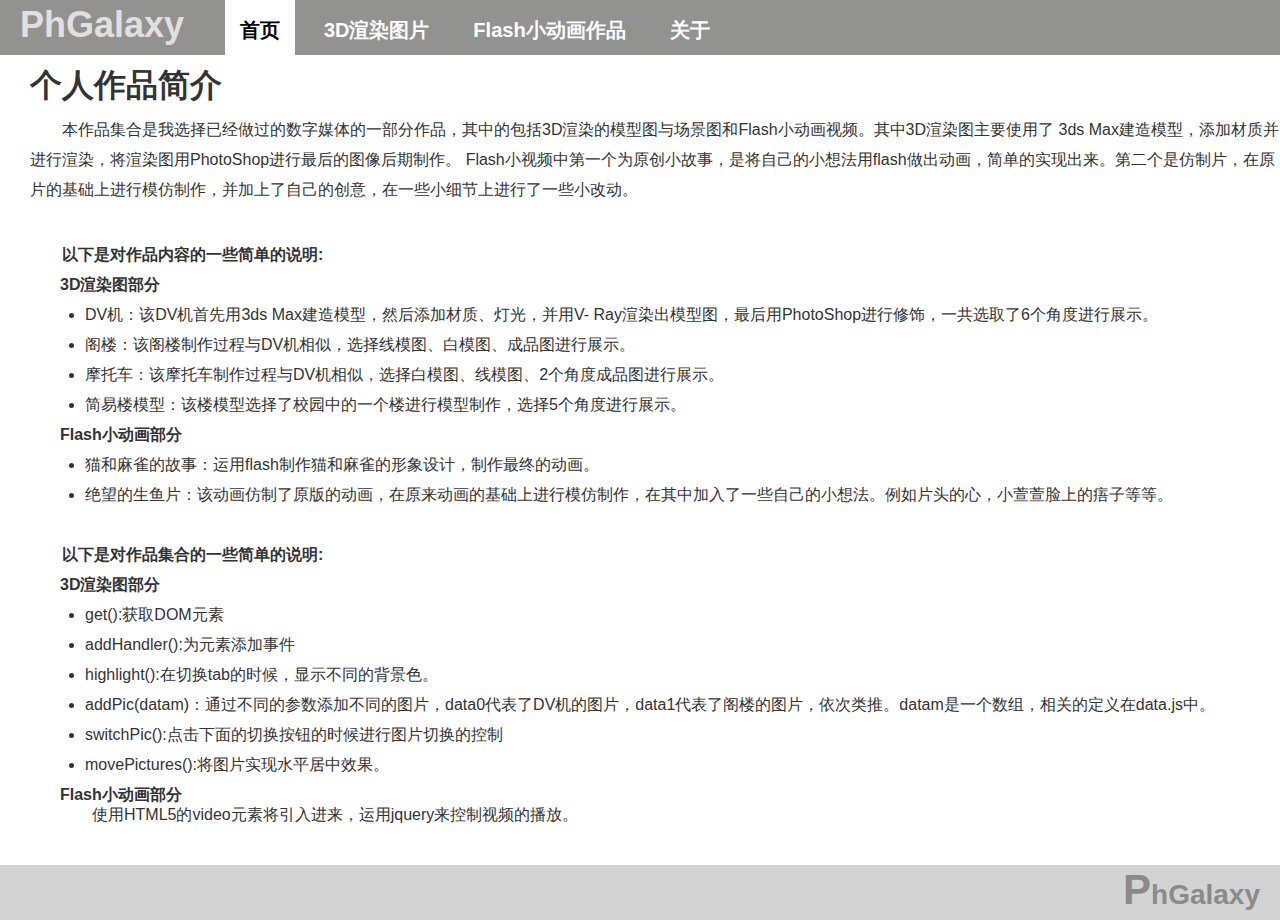
<file: PhGalaxy/index.html>
<!doctype html>
<html lang="en">
<head>
	<meta charset="UTF-8">
	<meta http-equiv="X-UA-Compatible" content="IE=edge">
	<title>PhGalaxy</title>
	<link rel="stylesheet" type="text/css" href="css/css.css">
	<link rel="stylesheet" type="text/css" href="css/bootstrap.min.css">
	<!-- 以下两个插件用于在IE8以及以下版本浏览器支持HTML5元素和媒体查询，如果不需要用可以移除 -->
        <!--[if lt IE 9]>
        <script src="https://oss.maxcdn.com/libs/html5shiv/3.7.0/html5shiv.js"></script>
        <script src="https://oss.maxcdn.com/libs/respond.js/1.4.2/respond.min.js"></script>
    <![endif]-->
</head>
<body>
	<header>
		<span>PhGalaxy</span>
		<nav>
			<ul>
				<li><a href="index.html">首页</a></li>
				<li><a href="xuanran.html">3D渲染图片</a></li>
				<li><a href="flash.html">Flash小动画作品</a></li>
				<li><a href="about.html">关于</a></li>
			</ul>
		</nav>
	</header>
	<article id="home">
		<h2><b>个人作品简介</b></h2>
		<section>
			<p class="intro">本作品集合是我选择已经做过的数字媒体的一部分作品，其中的包括3D渲染的模型图与场景图和Flash小动画视频。其中3D渲染图主要使用了
               3ds Max建造模型，添加材质并进行渲染，将渲染图用PhotoShop进行最后的图像后期制作。
               Flash小视频中第一个为原创小故事，是将自己的小想法用flash做出动画，简单的实现出来。第二个是仿制片，在原片的基础上进行模仿制作，并加上了自己的创意，在一些小细节上进行了一些小改动。
			</p>
		</section>
		<section>
			<p><strong>以下是对作品内容的一些简单的说明:</strong></p>
			<div>
				<span><strong>3D渲染图部分</strong></span>
				<ul>
					<li>DV机：该DV机首先用3ds Max建造模型，然后添加材质、灯光，并用V-  Ray渲染出模型图，最后用PhotoShop进行修饰，一共选取了6个角度进行展示。</li>
					<li>阁楼：该阁楼制作过程与DV机相似，选择线模图、白模图、成品图进行展示。</li>
					<li>摩托车：该摩托车制作过程与DV机相似，选择白模图、线模图、2个角度成品图进行展示。</li>
					<li>简易楼模型：该楼模型选择了校园中的一个楼进行模型制作，选择5个角度进行展示。</li>
				</ul>
			</div>
			<div>
				<span><strong>Flash小动画部分</strong></span>
				<ul>
					<li>猫和麻雀的故事：运用flash制作猫和麻雀的形象设计，制作最终的动画。</li>
					<li>绝望的生鱼片：该动画仿制了原版的动画，在原来动画的基础上进行模仿制作，在其中加入了一些自己的小想法。例如片头的心，小萱萱脸上的痦子等等。</li>
				</ul>
			</div>
		</section>
		<section>
			<p><strong>以下是对作品集合的一些简单的说明:</strong></p>
			<!-- <p>本作品集合是运用HTML、CSS、JavaScript、Jquery制作的一个简单的作品小集合，实现了一些简单的效果，展示了我制作过的一部分作品。</p> -->
			<div>
				<span><strong>3D渲染图部分</strong></span>
				<ul>
					<li>get():获取DOM元素</li>
					<li>addHandler():为元素添加事件</li>
					<li>highlight():在切换tab的时候，显示不同的背景色。</li>
					<li>addPic(datam)：通过不同的参数添加不同的图片，data0代表了DV机的图片，data1代表了阁楼的图片，依次类推。datam是一个数组，相关的定义在data.js中。</li>
					<li>switchPic():点击下面的切换按钮的时候进行图片切换的控制</li>
					<li>movePictures():将图片实现水平居中效果。</li>
				</ul>
			</div>
			<div>
				<span><strong>Flash小动画部分</strong></span>
				<p>使用HTML5的video元素将引入进来，运用jquery来控制视频的播放。</p>
			</div>
		</section>
	</article>
	<footer>
		<span>PhGalaxy</span>
	</footer>
	<script type="text/javascript" src="js/index.js"></script>
</body>
</html>
</file>
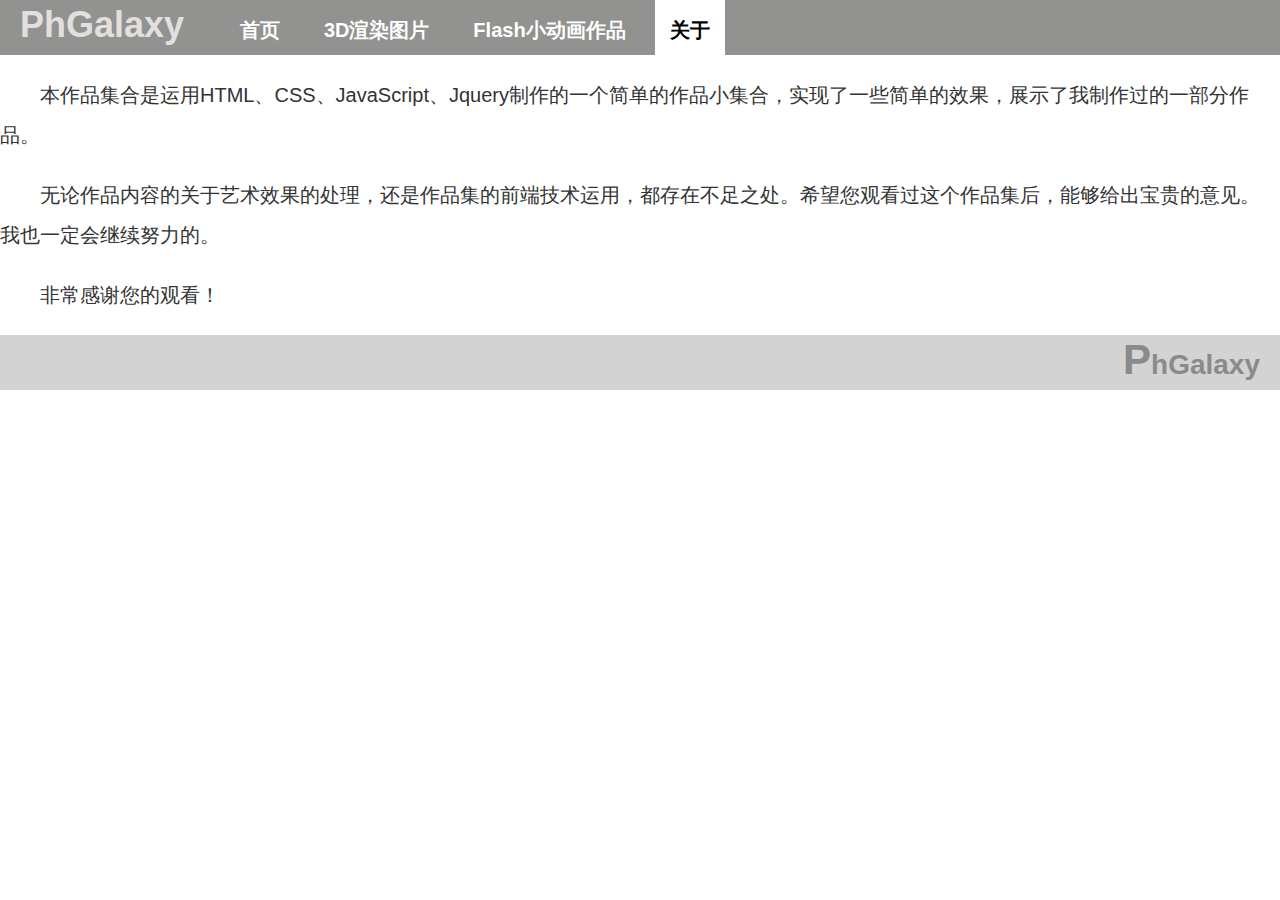
<file: PhGalaxy/about.html>
<!doctype html>
<html lang="en">
<head>
	<meta charset="UTF-8">
	<meta http-equiv="X-UA-Compatible" content="IE=edge">
	<title>PhGalaxy</title>
	<link rel="stylesheet" type="text/css" href="css/css.css">
	<link rel="stylesheet" type="text/css" href="css/bootstrap.min.css">
	<!-- 以下两个插件用于在IE8以及以下版本浏览器支持HTML5元素和媒体查询，如果不需要用可以移除 -->
        <!--[if lt IE 9]>
        <script src="https://oss.maxcdn.com/libs/html5shiv/3.7.0/html5shiv.js"></script>
        <script src="https://oss.maxcdn.com/libs/respond.js/1.4.2/respond.min.js"></script>
    <![endif]-->
</head>
<body>
	<header>
		<span>PhGalaxy</span>
		<nav>
			<ul>
				<li><a href="index.html">首页</a></li>
				<li><a href="xuanran.html">3D渲染图片</a></li>
				<li><a href="Flash.html" >Flash小动画作品</a></li>
				<li><a href="about.html">关于</a></li>
			</ul>
		</nav>
	</header>
	<article id="about">
		<section>
			<p>本作品集合是运用HTML、CSS、JavaScript、Jquery制作的一个简单的作品小集合，实现了一些简单的效果，展示了我制作过的一部分作品。
			</p>
			<p>
				无论作品内容的关于艺术效果的处理，还是作品集的前端技术运用，都存在不足之处。希望您观看过这个作品集后，能够给出宝贵的意见。
				我也一定会继续努力的。
			</p>
			<p>
				非常感谢您的观看！
			</p>
		</section>
	</article>
	<footer>
		<span>PhGalaxy</span>
	</footer>
	<script type="text/javascript" src="js/index.js"></script>
</body>
</html>
</file>
<file: PhGalaxy/css/css.css>
/* 通用的header部分 */
header{
	width: 100%;
	height: 55px;
    background-color: #929290;
	/* background-color: #08c; */
}
header span{
	position: absolute;
	color: #e2dfdf;
	font-size: 36px;
	font-weight: bold;
	top:15px;
	left:20px;
}
header ul{
	position: absolute;
	top: 0;
	left:200px;
}
header ul li{
	display:inline-block;
	list-style: none;
	curse:pointer;
	height: 55px;
	margin-right: 10px;
}
header ul li a{
	color:#fff;
	font-size: 20px;
	font-weight: bold;
	text-decoration: none;
	display: block;
	text-align: center;
	-webkit-transition: all .5s;
	padding: 20px 15px 15px 15px;
}
header ul li a:hover{
	display: block;
	color: #111;
	background-color: #fff;
	text-decoration: none;
}
header ul li a:active{
	display: block;
	color: #111;
	background-color: #fff;
	text-decoration: none;
}
header nav a.here:link,
header nav a.here:visited,
header nav a.here:hover,
header nav a.here:active {
  color: #000;
  background-color: #fff;
} 
/*index个人简介部分*/
#home{
	margin-left: 30px;
	font-size: 16px;
}
#home section{
	margin-bottom: 40px;
}
#home .intro{
	text-indent: 2em;
	line-height: 30px;
}
#home p{
	text-indent: 2em;
}
#home div{
	margin-left: 30px;
}
#home ul li{
	margin-top: 10px;
}
/* 3d渲染图片的主体 */
.renderPictures .main .main-i,
.renderPictures .main,
.renderPictures{
	width: 100%;
	position: relative;
}
.renderPictures nav{
	width: 100%;
    margin-left: 310px;
}
.renderPictures .ctrl{
	width: 100%;
	height: 13px;
	line-height: 13px;
	text-align: center;
	position: absolute;
	left: 0;
	bottom: -13px;
}
.renderPictures .ctrl .ctrl-i{
	display: inline-block;
	width: 150px;
	height: 13px;
	/* background-color: #49b3ed; */
	background-color: #666;
	position: relative;
 	box-shadow:0 1px 1px rgba(0,0,0,.2);
    margin-left: 5px;
    z-index:2;
}
.renderPictures .ctrl .ctrl-i img{
	width: 150px;
	opacity: 0;
	position: absolute;
	bottom: 50px;
	left: 0;
	-webkit-transition: all .2s;
}
.renderPictures .ctrl .ctrl-i:hover{
	background-color: #f0f0f0;
	/* background-color: #3163c5; */
}
.renderPictures .ctrl .ctrl-i:hover img{
	opacity: 1;
	bottom: 13px;
	-weblit-box-reflect:below 0px -webkit-gradient(
		linear,
		left top,
		left bottom,
		from(transparent),
		color-stop(50%,transparent),
		to(rgba(255,255,255,.3));
	);
}
.renderPictures .main .main-i{
	width: 100%;
	position: absolute;
	top:0;
	left:50%;
	opacity: 0;
	-webkit-transition:all .8s;
	z-index: 1; 
}
.renderPictures .main .main-i_active{
	opacity: 1;
}
.renderPictures .ctrl .ctrl-i_active{
	background-color: #000;
	/* background-color: #002f66; */
}

.renderPictures .ctrl .ctrl-i_active:hover{
	background-color: #000;
	/* background-color: #002f66; */
}
.renderPictures .ctrl .ctrl-i_active:hover img{
	opacity: 0;
}

/* flash小视频主体 */
#flashAndCtrl{
	position: relative;
}
#videocontainer{
	border: solid 1px #000;
	position: absolute;
	top: 0;
	left: 50%;	
}
#ctrlbuttons{
	position: absolute;
	bottom: -5px;
	left: 50%;
    width: 720px; 
	/* line-height:35px; */
}
#ctrlbuttons .focus
{
	border:solid 1px #666
}
#ctrlbuttons ul li{
	display: inline-block;
	list-style: none;
}
#ctrlbuttons input{
	border:none;
	cursor:pointer;
	width:16px;
	height:16px;
}
#ctrlbuttons .btn-slow 
{
	width:50px;
	background: url(../image/icons/playback_slow.png) no-repeat center center;
}
#ctrlbuttons .btn-play 
{
	width:50px;
	background: url(../image/icons/playback_play.png) no-repeat center center;
}
#ctrlbuttons .btn-pause 
{
	width:50px;
	background: url(../image/icons/playback_pause1.png) no-repeat center center;
}
#ctrlbuttons .btn-quick
{
	width:50px;
	background: url(../image/icons/playback_quick.png) no-repeat center center;
}
#ctrlbuttons .btn-return 
{
	width:50px;
	background: url(../image/icons/playback_return.png) no-repeat center center;
}
#ctrlbuttons .btn-volume-max 
{
	/* margin-left:50px; */
	width:22px;
	height:22px;
	background: url(../image/icons/sound_max.png) no-repeat center center;
}
#ctrlbuttons .btn-volume-rng 
{
	/* margin-top:9px; */
	width:100px
}
#ctrlbuttons .btn-volume-min 
{
	/* margin-right:50px; */
	width:22px;
	height:22px;
	background: url(../image/icons/sound_min.png) no-repeat center center;
}
#notice{
	margin-left: 460px;
}
/* footer部分 */
footer{
	background-color: #d3d3d3;
	width: 100%;
	height: 55px;
	margin-top: 20px;
	position: relative;
}
footer span{
	position: absolute;
	color: #8b8a8a;
	font-size: 28px;
	font-weight: bold;
	bottom:15px;
	right:20px;
}
footer span:first-letter{
	font-size: 42px;
}
/* 关于部分样式 */
#about p{
	font-size: 20px;
	line-height: 40px;
	text-indent: 2em;
	margin-top: 20px;
}
</file>
